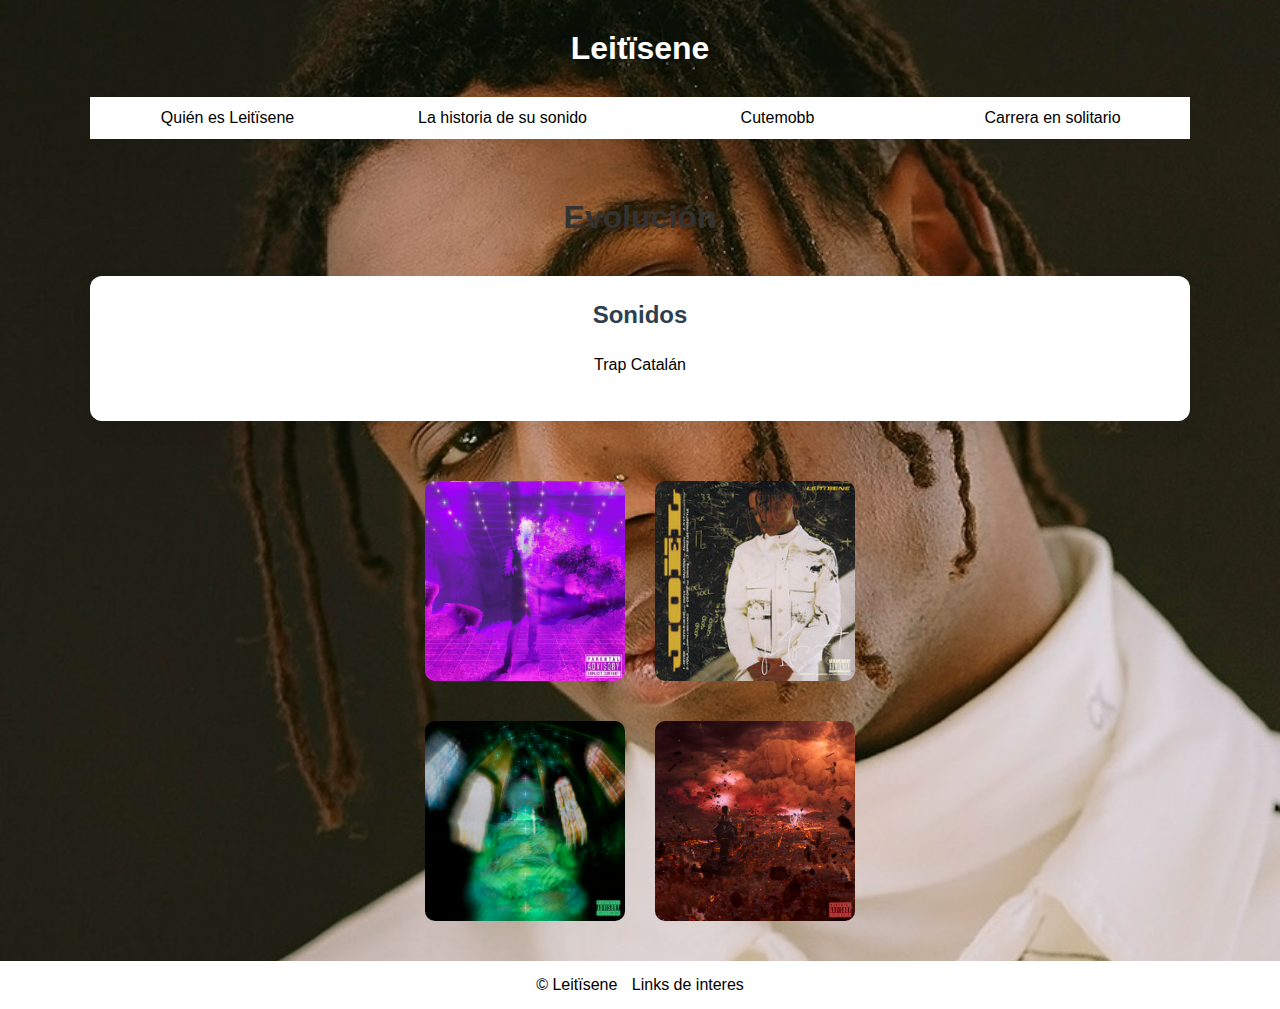
<file: index.html>
<!DOCTYPE html>
<html lang="es">
<head>
    <meta charset="UTF-8">
    <meta name="viewport" content="width=device-width, initial-scale=1.0">
    <meta name="description" content="El mejor artista de la escena española, con una huella única
    en esta escena,Leitïsene viene con un gran proyecto tras años de pausa para su gira">
    <meta name="keywords" content="leitïsene,cutemobb,riverland,conciertos,entradas,origen,edad,elite">
    <meta name="subject" content="música,R&B,hiphop,soul">
    <meta name="copyright" content="Jesús">
    <meta name="language" content="español">
    <meta name="author" content="Jesús">
    <meta name="robots" content="index,follow">
    <link rel="canonical" href="https://jesuuss.33.github.io">
    <link rel="stylesheet" href="leiti.css">
    <link rel="icon" href="favicon.ico" type="image/x-icon">
    <!--<link rel="icon" href="icono.png" type="image/png"sizes="32x32">
    <link rel="shortcut.icon" href="favicon.ico" type="image/x-icon"> (buena segunda opción)-->
    <!--las keywords son ignoradas por google y diversos buscadores-->

    <script type="application/ld+json">
  {
    "@context":"https://schema.org",
    "@type": "Article",
    "itemListElement": [

    {"@type":"ListItem",
    "position":"1",
    "name":"Principal",
    "item":"https://jesuuss33.github.io/"
}
]
  }

    </script>
    <title>Quién es Leitïsene</title>
</head>
<body>
    <h1>Leitïsene</h1>
    <nav> 
        <ol>
            
                <li><a link rel="stylesheet" href="indexbio.html">Quién es Leitïsene</a></li> 
                <li><a link rel="stylesheet" href="indexsonido.html">La historia de su sonido</a></li>
                <li><a link rel="stylesheet" href="indexcutemobb.html">Cutemobb</a></li>
                <li><a link rel="stylesheet" href="indexcsolo.html">Carrera en solitario</a></li>
                
                
        </ol>
        <section class="silo">
  <h1>Evolución</h1>

  <div class="silo-container">

    <div class="category">
      <h2>Sonidos</h2>
      <ul>
        <li><a href="trap catalan.html">Trap Catalán</a></li>
        
        <!--<li><a href="trap.html">Trap</a></li>
        <li><a href="AfroTrap.html">AfroTrap/R&B</a></li> -->
      </ul>
    </div>
    
    </nav>

<article>
  <a href="https://open.spotify.com/album/4Odxds1BYLdPKiOF65Mxcc?si=BOMpMFPFQUW7yXdMZe2APA">
    <img src="0x1900-000000-80-0-0.jpg" alt="Álbum Leitïsene">
  </a>

  <a href="https://open.spotify.com/intl-es/album/3quasfI8qx5OVONquIH9MW?si=4EgndaahQXWxKIwX2ZwxBQ">
    <img src="joel leitii.jpg" alt="Álbum Joel Leitii">
  </a>
</article>

<article>
  <a href="https://open.spotify.com/intl-es/album/288dbN2oGXvGGJHHqXi7P7?si=YxowK5wzSBKyErDC8oawcQ">
    <img src="jomleiti.jpg" alt="Álbum Jom Leiti">
  </a>

  <a href="https://open.spotify.com/album/2wyzZxG0EkN36PaaYHkhJy?si=7itBGO-LRV-9zKbzRUy58g">
    <img src="apocalipsi.jpg" alt="Álbum Apocalipsis">
  </a>
</article>
</body>
<footer>&copy; Leitïsene <a href="linksinteres.html">Links de interes</a></footer>
</html>
</file>
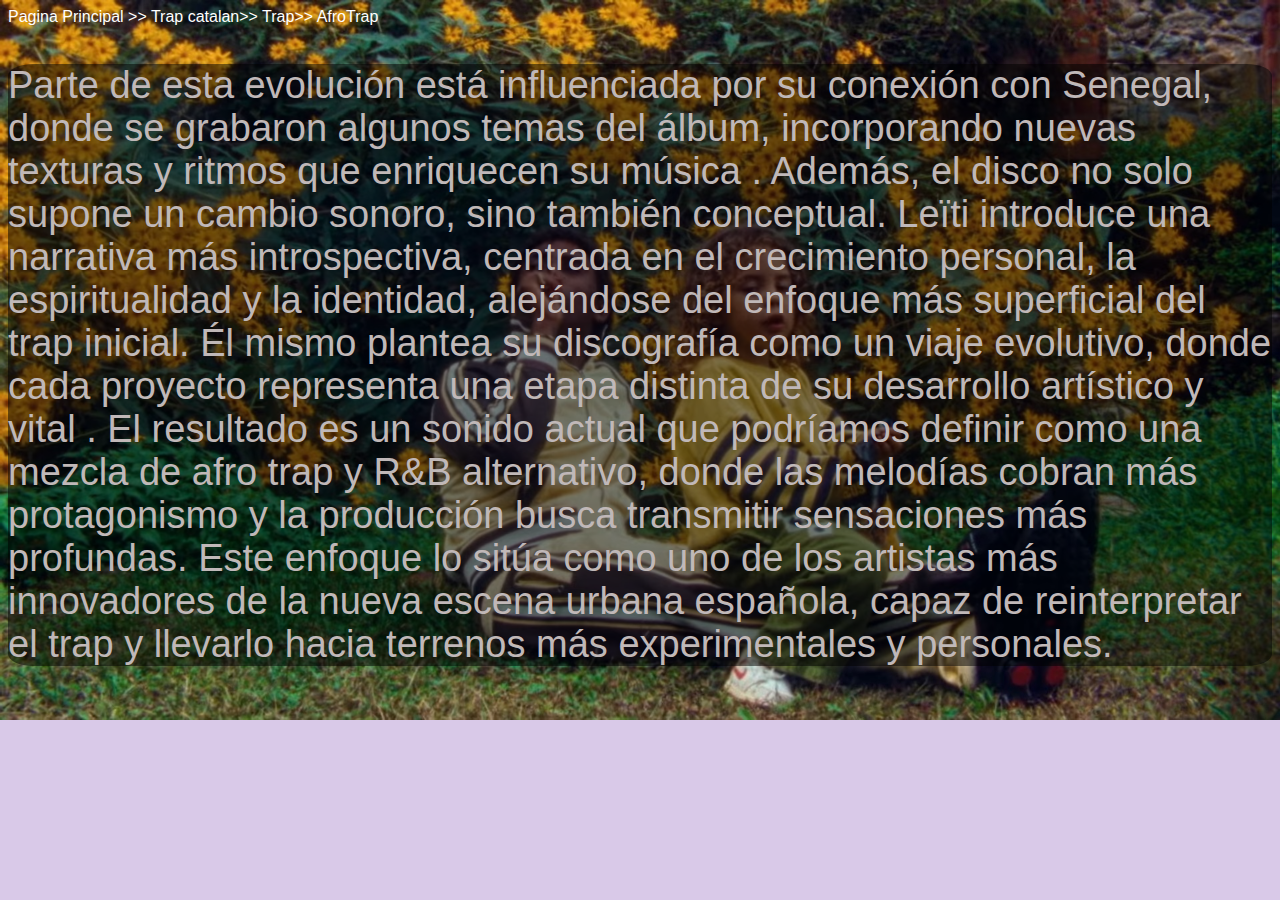
<file: AfroTrap.html>
<!DOCTYPE html>
<html lang="en">
<head>
    <meta charset="UTF-8">
    <meta name="viewport" content="width=device-width, initial-scale=1.0">
    <link rel="stylesheet" href="afrotrap.css">

        <script type="application/ld+json">
{
  "@context": "https://schema.org",
  "@type": "BreadcrumbList",
  "itemListElement": [
    {
      "@type": "ListItem",
      "position": 1,
      "name": "Inicio",
      "item": "https://jesuuss33.github.io/index.html"
    },
    {
      "@type": "ListItem",
      "position": 2,
      "name": "Blog",
      "item": "https://jesuuss33.github.io/trap%20catalan.html"
    },
    {
      "@type": "ListItem",
      "position": 3,
      "name": "SEO",
      "item": "https://jesuuss33.github.io/trap.html"
    },
    {
      "@type": "ListItem",
      "position": 4,
      "name": "Datos estructurados",
      "item": "https://jesuuss33.github.io/AfroTrap.html"
    }
  ]
}
</script>

    <title>AfroTrap/R&B</title>
</head>
<body>
<span>
            <a href="index.html">Pagina Principal <a>>></a></a>
             <a href="trap catalan.html">Trap catalan</a><a>>></a>
             <a href="trap.html">Trap</a><a>>></a>
             <a href="AfroTrap.html">AfroTrap</a>
        </span>
        <p>Parte de esta evolución está influenciada por su conexión con Senegal, donde se grabaron algunos temas del álbum, incorporando nuevas texturas y ritmos que enriquecen su música .

Además, el disco no solo supone un cambio sonoro, sino también conceptual. Leïti introduce una narrativa más introspectiva, centrada en el crecimiento personal, la espiritualidad y la identidad, alejándose del enfoque más superficial del trap inicial. Él mismo plantea su discografía como un viaje evolutivo, donde cada proyecto representa una etapa distinta de su desarrollo artístico y vital .

El resultado es un sonido actual que podríamos definir como una mezcla de afro trap y R&B alternativo, donde las melodías cobran más protagonismo y la producción busca transmitir sensaciones más profundas. Este enfoque lo sitúa como uno de los artistas más innovadores de la nueva escena urbana española, capaz de reinterpretar el trap y llevarlo hacia terrenos más experimentales y personales.

</p>
</body>
</html>
</file>
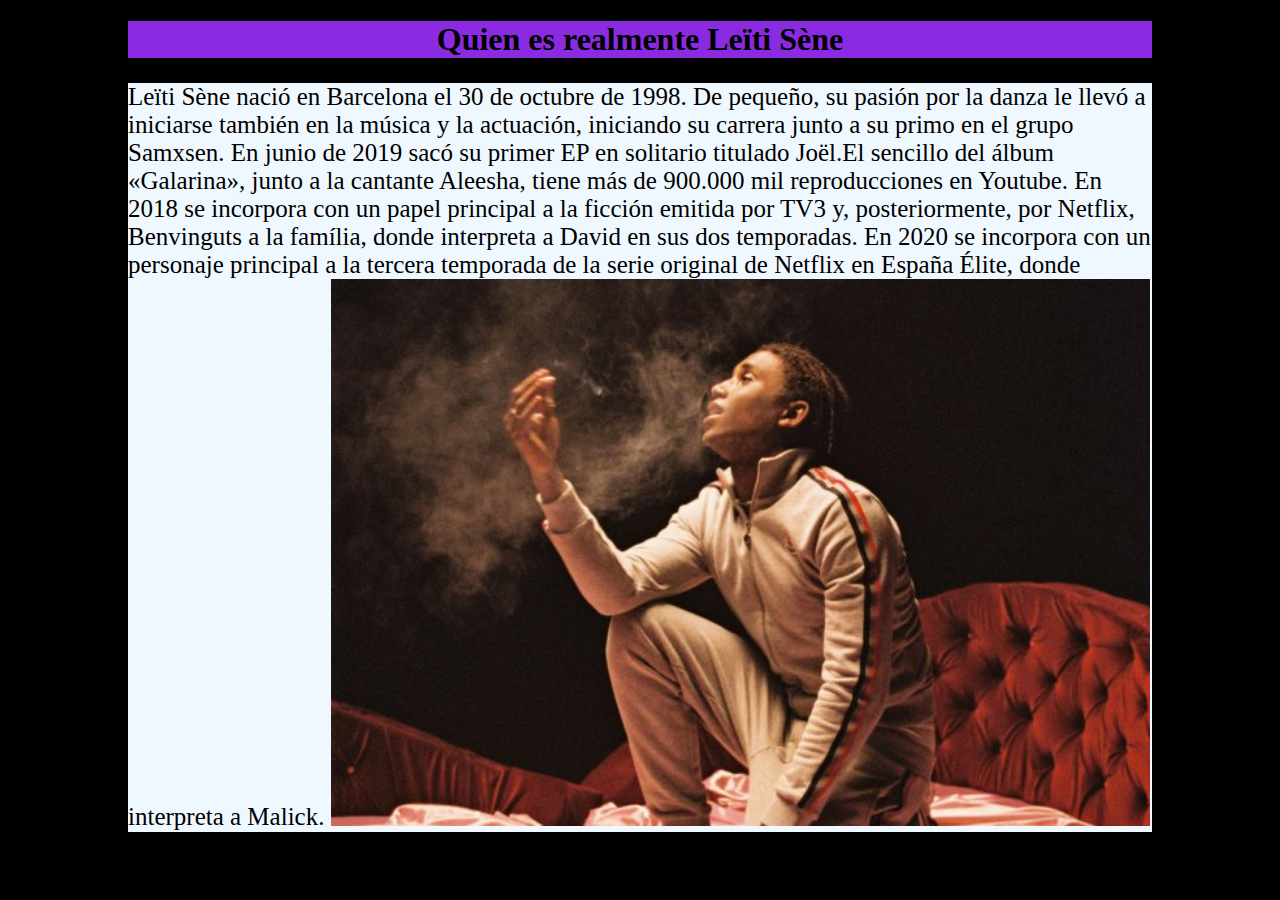
<file: indexbio.html>
<!DOCTYPE html>
<html lang="es">
<head>
    <meta charset="UTF-8">
    <meta name="viewport" content="width=device-width, initial-scale=1.0">
    <link rel="stylesheet" href="indexbio.css">
     <script type="application/ld+json">
  {
    "@context":"https://schema.org",
    "@type": "Article",
    "itemListElement": [

        {"@type":"ListItem",
    "position":"1",
    "name":"Inicio",
    "item":"https://jesuuss33.github.io/"
}

    {"@type":"ListItem",
    "position":"2",
    "name":"BioLeiti",
    "item":"https://jesuuss33.github.io/indexbio.html"
}
]
  }


      </script>
      <!-- Marcado JSON-LD generado por el Asistente para el marcado de datos estructurados de Google. -->
<script type="application/ld+json">
{
  "@context": "http://schema.org",
  "@type": "Article",
  "headline": "Quien es realmente Leïti Sène",
  "image": "https://jesuuss33.github.io/indexbio%20prueba.jpeg",
  "articleBody": "Leïti Sène nació en Barcelona el 30 de octubre de 1998. De pequeño, su pasión por la danza le llevó a iniciarse también en la música y la actuación, iniciando su carrera junto a su primo en el grupo Samxsen. En junio de 2019 sacó su primer EP en solitario titulado Joël.El sencillo del álbum «Galarina», junto a la cantante Aleesha, tiene más de 900.000 mil reproducciones en Youtube.\n        \n    En 2018 se incorpora con un papel principal a la ficción emitida por TV3 y, posteriormente, por Netflix, Benvinguts a la família, donde interpreta a David en sus dos temporadas. En 2020 se incorpora con un personaje principal a la tercera temporada de la serie original de Netflix en España Élite, donde interpreta a Malick."
}
</script>

      <title>Biografía</title>
</head>
<body>
    <h1>Quien es realmente Leïti Sène</h1>
    <p>Leïti Sène nació en Barcelona el 30 de octubre de 1998. De pequeño, su pasión por la danza le llevó a iniciarse también en la música y la actuación, iniciando su carrera junto a su primo en el grupo Samxsen. En junio de 2019 sacó su primer EP en solitario titulado Joël.El sencillo del álbum «Galarina», junto a la cantante Aleesha, tiene más de 900.000 mil reproducciones en Youtube.
        
    En 2018 se incorpora con un papel principal a la ficción emitida por TV3 y, posteriormente, por Netflix, Benvinguts a la família, donde interpreta a David en sus dos temporadas. En 2020 se incorpora con un personaje principal a la tercera temporada de la serie original de Netflix en España Élite, donde interpreta a Malick.

    <img src="indexbio prueba.jpeg" alt="" width="80%">
    </p>

</body>
</html>
</file>
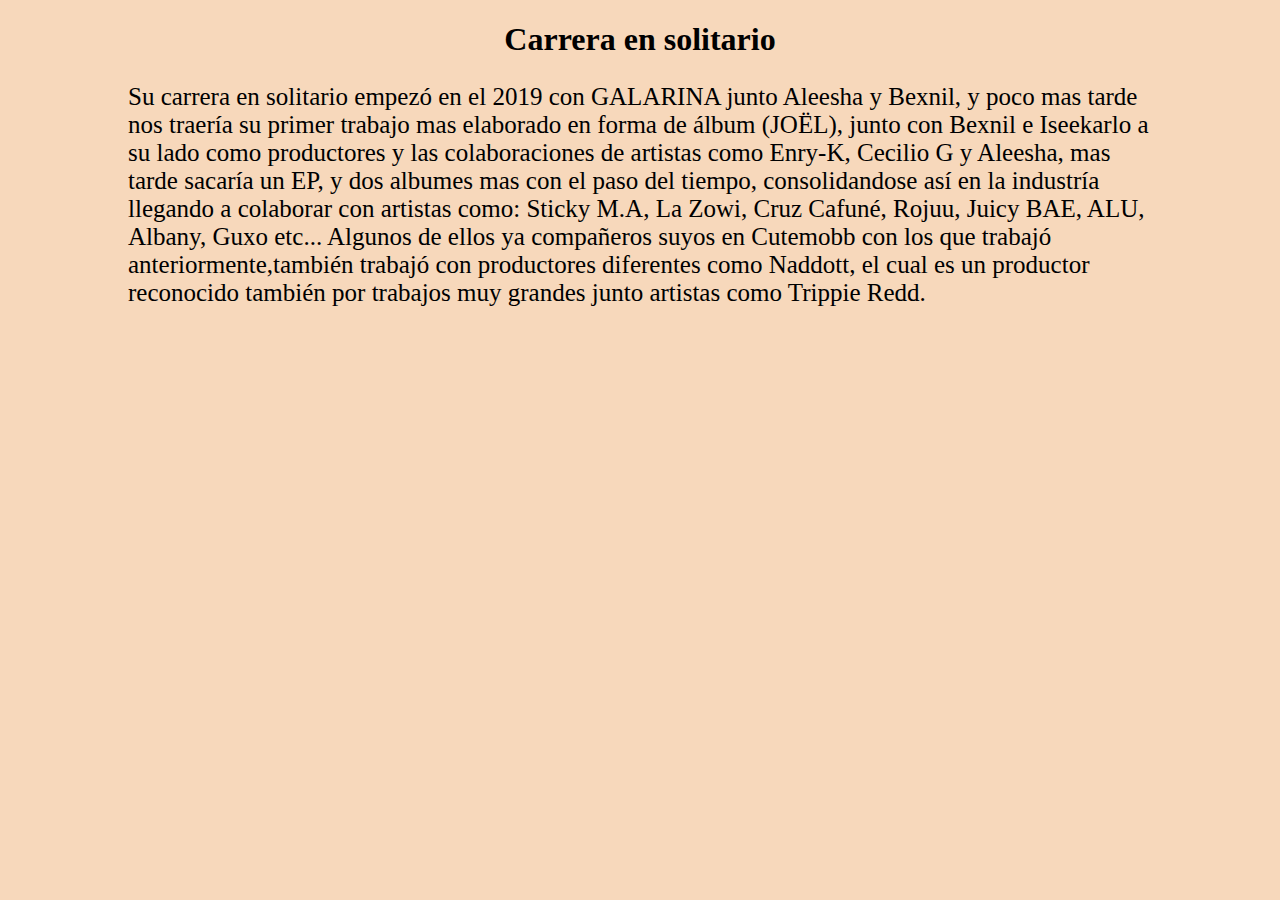
<file: indexcsolo.html>
<!DOCTYPE html>
<html lang="en">
<head>
    <meta charset="UTF-8">
    <meta name="viewport" content="width=device-width, initial-scale=1.0">
    <link rel="stylesheet" href="indexcsolo.css">
      <script type="application/ld+json">
  {
    "@context":"https://schema.org",
    "@type": "Article",
    "itemListElement": [

    {"@type":"ListItem",
    "position":"1",
    "name":"Inicio",
    "item":"https://jesuuss33.github.io/"
}
    {"@type":"ListItem",
    "position":"2",
    "name":"Inicio",
    "item":"https://jesuuss33.github.io/indexcsolo.html"
}
]
  }

    </script>
    <title>Carrera en solitario</title>
</head>
<body>
    <h1>Carrera en solitario</h1>
    <p>Su carrera en solitario empezó en el 2019 con GALARINA junto Aleesha y Bexnil, y poco mas tarde nos traería su primer trabajo mas elaborado en forma de álbum (JOËL), junto con Bexnil e Iseekarlo a su lado como productores y las colaboraciones de artistas como Enry-K, Cecilio G y Aleesha, mas tarde sacaría un EP, y dos albumes mas con el paso del tiempo, consolidandose así en la industría llegando a colaborar con artistas como: Sticky M.A, La Zowi, Cruz Cafuné, Rojuu, Juicy BAE, ALU, Albany, Guxo etc... 
    Algunos de ellos ya compañeros suyos en Cutemobb con los que trabajó anteriormente,también trabajó con productores diferentes como Naddott, el cual es un productor reconocido también por trabajos muy grandes junto artistas como Trippie Redd.

    </p>
</body>
</html>
</file>
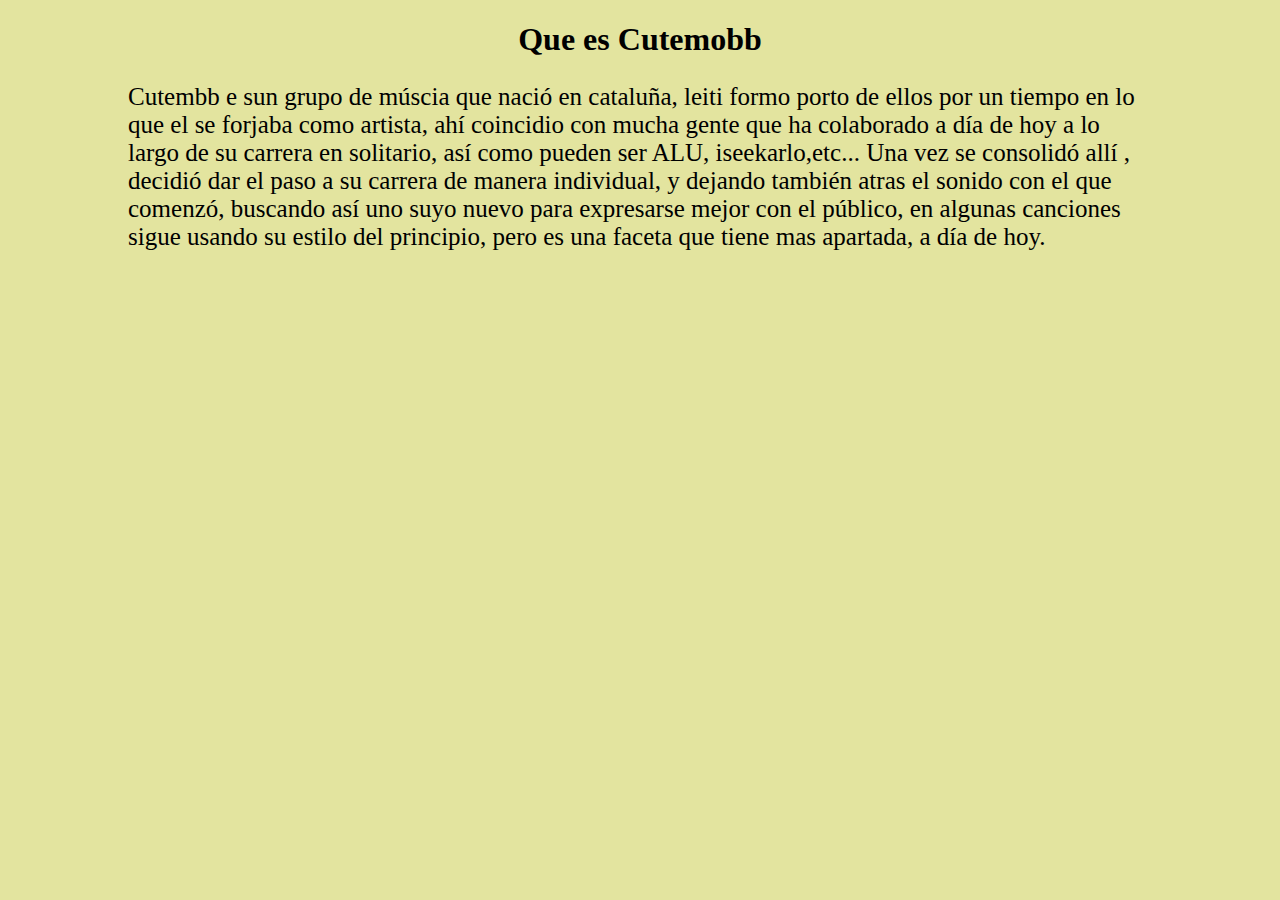
<file: indexcutemobb.html>
<!DOCTYPE html>
<html lang="en">
<head>
    <meta charset="UTF-8">
    <meta name="viewport" content="width=device-width, initial-scale=1.0">
    <link rel="stylesheet" href="indexcutemobb.css">
     <script type="application/ld+json">
  {
    "@context":"https://schema.org",
    "@type": "Article",
    "itemListElement": [

    {"@type":"ListItem",
    "position":"1",
    "name":"Inicio",
    "item":"https://jesuuss33.github.io/"
}
    {"@type":"ListItem",
    "position":"2",
    "name":"Inicio",
    "item":"https://jesuuss33.github.io/indexcutemobb.html"
}
]
  }

    </script>
    <title>Cutemobb</title>
</head>
<body>
    <h1>Que es Cutemobb</h1>
    <p>Cutembb e sun grupo de múscia que nació en cataluña, leiti formo porto de ellos por un tiempo en lo que el se forjaba como artista, ahí coincidio con mucha gente que ha colaborado a día de hoy a lo largo de su carrera en solitario, así como pueden ser ALU, iseekarlo,etc...
    Una vez se consolidó allí , decidió dar el paso a su carrera de manera individual, y dejando también atras el sonido con el que comenzó, buscando así uno suyo nuevo para expresarse mejor con el público, en algunas canciones sigue usando su estilo del principio, pero es una faceta que tiene mas apartada, a día de hoy.
    </p>
</body>
</html>
</file>
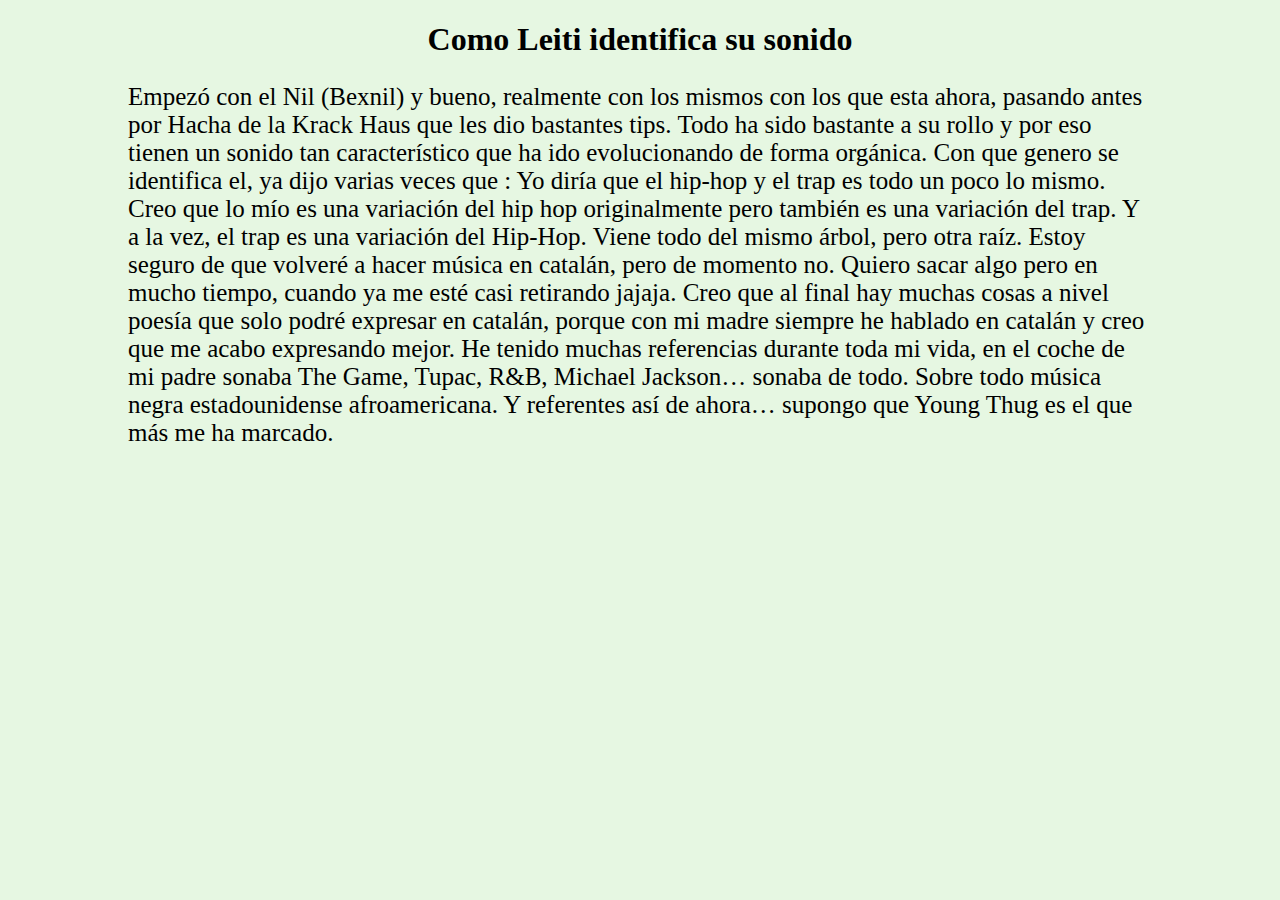
<file: indexsonido.html>
<!DOCTYPE html>
<html lang="en">
<head>
    <meta charset="UTF-8">
    <meta name="viewport" content="width=, initial-scale=1.0">
    <link rel="stylesheet" href="indexsonido.css">
    
    <script type="application/ld+json">
  {
    "@context":"https://schema.org",
    "@type": "Article",
    "itemListElement": [

    {"@type":"ListItem",
    "position":"1",
    "name":"Inicio",
    "item":"https://jesuuss33.github.io/"
}
    {"@type":"ListItem",
    "position":"2",
    "name":"Inicio",
    "item":"https://jesuuss33.github.io/indexsonido.html"
}
]
  }

    </script>

    <title>Su Propio Sonido</title>
</head>
<body>
    <h1>Como Leiti identifica su sonido</h1>
<p>Empezó con el Nil (Bexnil) y bueno, realmente con los mismos con los que esta ahora, pasando antes por Hacha de la Krack Haus que les dio bastantes tips. Todo ha sido bastante a su rollo y por eso tienen un sonido tan característico que ha ido evolucionando de forma orgánica.

Con que genero se identifica el, ya dijo varias veces que : Yo diría que el hip-hop y el trap es todo un poco lo mismo. Creo que lo mío es una variación del hip hop originalmente pero también es una variación del trap. Y a la vez, el trap es una variación del Hip-Hop. Viene todo del mismo árbol, pero otra raíz.

Estoy seguro de que volveré a hacer música en catalán, pero de momento no. Quiero sacar algo pero en mucho tiempo, cuando ya me esté casi retirando jajaja. Creo que al final hay muchas cosas a nivel poesía que solo podré expresar en catalán, porque con mi madre siempre he hablado en catalán y creo que me acabo expresando mejor.

He tenido muchas referencias durante toda mi vida, en el coche de mi padre sonaba The Game, Tupac, R&B, Michael Jackson… sonaba de todo. Sobre todo música negra estadounidense afroamericana. Y referentes así de ahora… supongo que Young Thug es el que más me ha marcado.
</p>
</body>
</html>
</file>
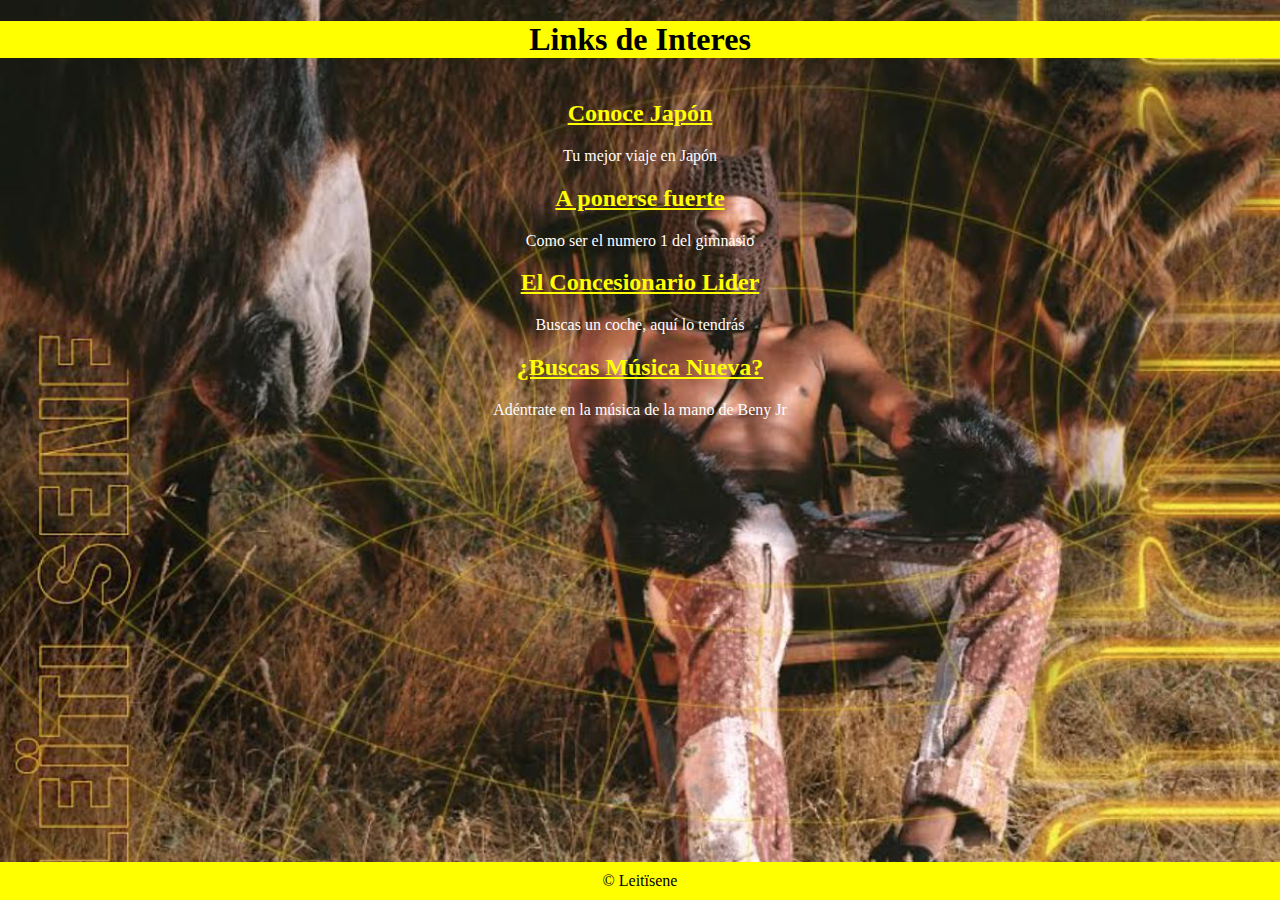
<file: linksinteres.html>
<!DOCTYPE html>
<html lang="en">
<head>
    <meta charset="UTF-8">
    <meta name="viewport" content="width=device-width, initial-scale=1.0">
    <link rel="stylesheet" href="linksinteres.css">
         <script type="application/ld+json">
  {
    "@context":"https://schema.org",
    "@type": "Article",
    "itemListElement": [

        {"@type":"ListItem",
    "position":"1",
    "name":"Inicio",
    "item":"https://jesuuss33.github.io/"
}

    {"@type":"ListItem",
    "position":"2",
    "name":"BioLeiti",
    "item":"https://jesuuss33.github.io/linksinteres.html"
}
]
  }
      </script>
    <title>Links</title>
</head>
<body>
    
    <h1>Links de Interes</h1>
    <div>
        <h2><a href="https://naialaa.github.io/">Conoce Japón</a></h2>
        <p>Tu mejor viaje en Japón</p>

        <h2> <a href="https://aitormoulet.github.io/">A ponerse fuerte</a></h2>
        <p>Como ser el numero 1 del gimnasio</p>

        <h2><a href="https://pabloventero.github.io/">El Concesionario Lider</a></h2>
        <p>Buscas un coche, aquí lo tendrás</p>

        <h2> <a href="https://alvarodolz05.github.io/">¿Buscas Música Nueva?</a></h2>
        <p>Adéntrate en la música de la mano de Beny Jr</p>
    </div>
    
</body>
<footer>&copy; Leitïsene </footer>
</html>
</file>
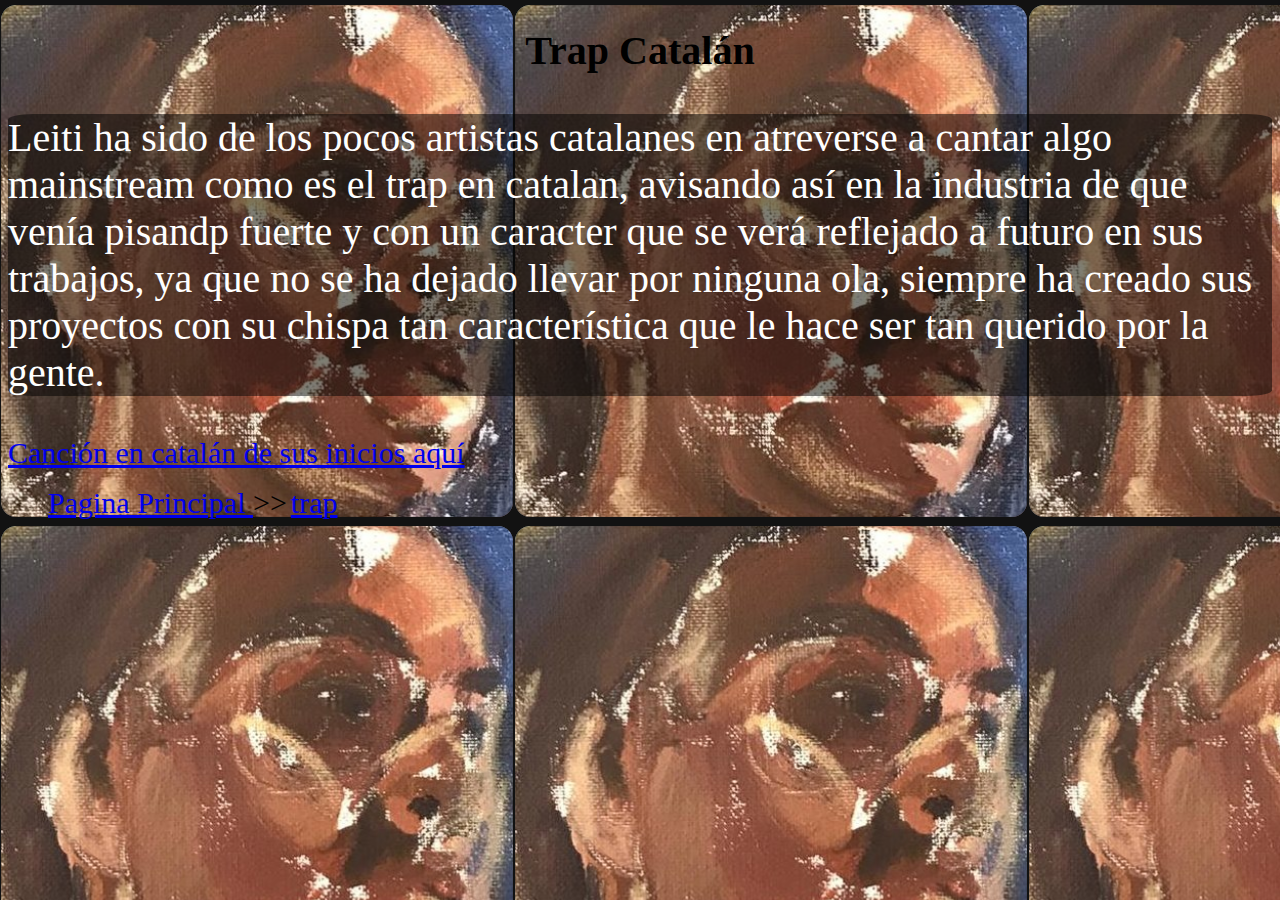
<file: trap catalan.html>
<!DOCTYPE html>
<html lang="en">
<head>
    <meta charset="UTF-8">
    <meta name="viewport" content="width=device-width, initial-scale=1.0">
    <link rel="stylesheet" href="trap catalaa.css">
      <script type="application/ld+json">
  {
    "@context":"https://schema.org",
    "@type": "Article",
    "itemListElement": [

    {"@type":"ListItem",
    "position":"1",
    "name":"TrapCatalan",
    "item":"https://jesuuss33.github.io/"
}
]
  }


    </script>

      <!-- Marcado JSON-LD generado por el Asistente para el marcado de datos estructurados de Google. -->
<script type="application/ld+json">
{
  "@context": "http://schema.org",
  "@type": "Article",
  "headline": "Leiti",
  "author": {
    "@type": "Person",
    "name": "Jesus"
  },
  "datePublished": "Inserta una fecha/hora válida con formato ISO 8601 aquí. Ejemplos: 2015-07-27 o 2015-07-27T15:30",
  "image": "",
  "articleBody": "Leiti"
}
</script>
    <title>Trap Catalán</title>
</head>
<body>
    <h1>Trap Catalán</h1>
    <p>Leiti ha sido de los pocos artistas catalanes en atreverse a cantar algo mainstream como es el trap en catalan, avisando
        así en la industria de que venía pisandp fuerte y con un caracter que se verá reflejado a futuro en sus trabajos,
        ya que no se ha dejado llevar por ninguna ola, siempre ha creado sus proyectos con su chispa tan característica que le hace
        ser tan querido por la gente. 
       
    </p>
     <a href="https://soundcloud.com/saucysene/tranki-que-tot-nira-be-prod-by-bexnil?ref=clipboard&p=i&c=0&si=FEAA0082CD4A471C85DDC578AB610A41&utm_source=clipboard&utm_medium=text&utm_campaign=social_sharing">Canción en catalán de sus inicios aquí</a>
    <ol>
        <span>
            <a href="index.html">Pagina Principal <a>>></a></a>
             <a href="trap.html">trap</a>
        </span>
    </ol>
    
</body>
</html>
</file>
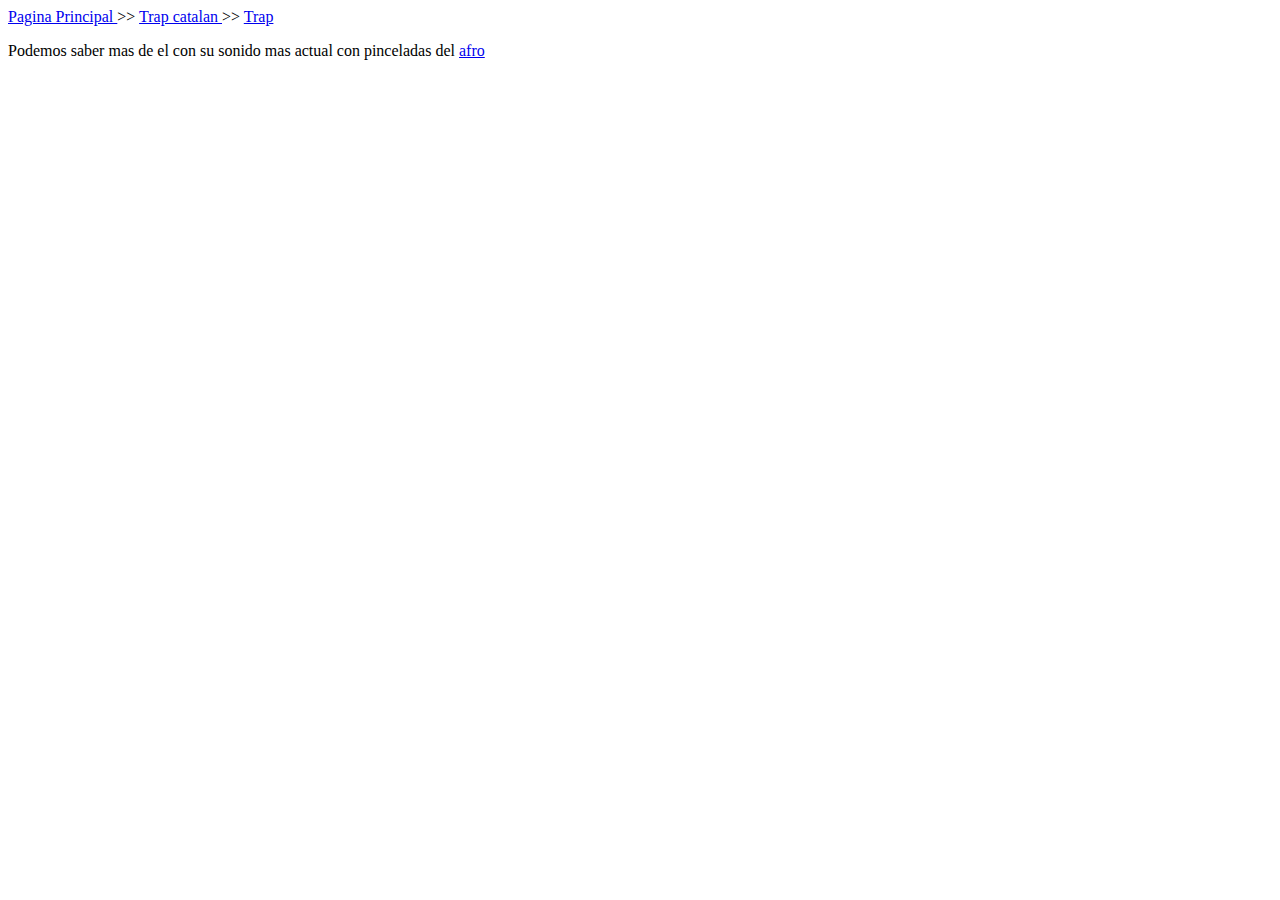
<file: trap.html>
<!DOCTYPE html>
<html lang="en">
<head>
    <meta charset="UTF-8">
    <meta name="viewport" content="width=device-width, initial-scale=1.0">
    <title>trap</title>
</head>
<body>
    
    <span>
            <a href="index.html">Pagina Principal <a>>></a></a>
             <a href="trap catalan.html">Trap catalan <a>>></a></a>
             <a href="trap.html">Trap</a>
        </span>
        <p>Podemos saber mas de el con su sonido mas actual con pinceladas del <a href="AfroTrap.html">afro</a></p>
</body>
</html>
</file>
<file: leiti.css>
*{
  margin:0;
  padding:0;
  box-sizing:border-box;
}


body{
  background-color: rgb(179,147,209,0.5);
  background-image:url(leitibg.jpg);
  background-repeat:no-repeat;
  background-size:cover;
  font-family: Arial, Helvetica, sans-serif;
}


h1{
  text-align:center;
  color:white;
  margin:30px 0;
}

/* NAV*/

nav{
  max-width:1100px;
  margin:auto;
}

nav ol{
  display:flex;
  flex-wrap:wrap;
  list-style:none;
}

nav li{
  flex:1;
  background:white;
  padding:12px;
  text-align:center;
  transition:0.3s;
}

nav li:hover{
  background-color:blueviolet;
}

nav a{
  text-decoration:none;
  color:black;
  font-weight:500;
}

nav li:hover a{
  color:white;
}

/* SILO*/

.silo{
  max-width:1100px;
  margin:60px auto;
  text-align:center;
}

.silo h1{
  margin-bottom:40px;
  color:#333;
}

.silo-container{
  display:grid;
  grid-template-columns:repeat(auto-fit,minmax(250px,1fr));
  gap:25px;
}

.category{
  background:white;
  border-radius:12px;
  padding:25px;
  box-shadow:0 8px 20px rgba(0,0,0,0.08);
  transition:0.3s;
}

.category:hover{
  transform:translateY(-5px);
}

.category h2{
  margin-bottom:15px;
  color:#2c3e50;
}

.category ul{
  list-style:none;
}

.category li{
  margin:10px 0;
}

.category a{
  text-decoration:none;
  color:black;
  font-weight:500;
}

.category a:hover{
  text-decoration:underline;
}

/* ALBUMES DEL PAPI LEITISENE*/

article{
  display:flex;
  justify-content:center;
  gap:30px;
  flex-wrap:wrap;
  margin:40px auto;
  max-width:1100px;
}

article img{
  width:100%;
  max-width:200px;
  height:auto;
  border-radius:10px;
  transition:0.3s;
  display:block;
}

article img:hover{
  transform:scale(1.05);
}

/* FOOTER */

footer{
  background:white;
  padding:15px;
  text-align:center;
  margin-top:40px;
}

footer a{
  text-decoration:none;
  color:black;
  margin-left:10px;
}

footer a:hover{
  background:black;
  color:white;
  padding:5px 8px;
  border-radius:5px;
}

/* RESPONSIVE TABLET */

@media (max-width:768px){
   body{
    background-color: transparent;
  }
  nav ol{
    flex-direction:column;
  }

  article{
    flex-direction:column;
    align-items:center;
  }

  article img{
    width:80%;
  }

  .silo{
    padding:20px;
  }

}

/* RESPONSIVE MOVIL (OBLIGATORIO <480px) */

@media (max-width:480px){

  nav ol{
    flex-direction:column;
  }

  article{
    display:grid;
    grid-template-columns:1fr;
    gap:20px;
    padding:0 15px;
  }

  article img{
    width:100%;
    max-width:300px;
    margin:auto;
  }

  h1{
    font-size:22px;
  }

}
</file>
<file: afrotrap.css>
body{
  background-color: rgb(179,147,209,0.5);
  background-image:url(LEITIAFRO.jpg);
  background-repeat:no-repeat;
  background-size:cover;
  font-family: Arial, Helvetica, sans-serif;
}
a{
    text-decoration: none;
    color: white;
}
p{
    color: rgb(192, 184, 184);
    font-size: 38px;
  background-color: rgba(0, 0, 0, 0.5);
  border-radius: 2%;
}
p>a{
    color: yellow;
}
</file>
<file: indexbio.css>
body {
    background: #000;
width: 80%;
   margin: auto;
}
h1{
    text-align: center;
    background-color: blueviolet;
    color: rgb(0, 0, 0);
}
p{
    background-color: aliceblue;
    font-size: 25px;
}
</file>
<file: indexcsolo.css>
body {
    background: #f7d8bb;
width: 80%;
   margin: auto;
}
h1{
    text-align: center;
    color: rgb(0, 0, 0);
}
p{
    font-size: 25px;
}
img{
align-items: center;
padding: 100px;
}
</file>
<file: indexcutemobb.css>
body {
    background: #e3e49f;
width: 80%;
   margin: auto;
}
h1{
    text-align: center;
    color: rgb(0, 0, 0);
}
p{
    font-size: 25px;
}
img{
align-items: center;
padding: 100px;
}
</file>
<file: indexsonido.css>
body {
    background: #e6f7e2;
width: 80%;
   margin: auto;
}
h1{
    text-align: center;
    color: rgb(0, 0, 0);
}
p{
    font-size: 25px;
}
img{
align-items: center;
padding: 100px;
}
</file>
<file: linksinteres.css>
html, body {
    height: 100%;
    margin: 0;
}
body {
    display: flex;
    flex-direction: column;
    border: 10px;
    color: black;
    background-image: url(leitilinks.jpg);
    background-repeat: no-repeat;
    background-size: cover;
}
h1 {
    text-align: center;
    background-color: yellow;
}
div{
    flex: 1;
    text-align: center;
}
h2 > a {
    color: yellow;
}
div > p {
    color: white;
}
h1:hover {
    color: rgb(124, 124, 111);
}
footer {
    background-color: yellow;
    text-align: center;
    padding: 10px;
}
</file>
<file: trap catalaa.css>
body{
    background-image:url(trap\ catala.png)
}
a:nth-of-type(2){
    font-size: 30px;
}
a:nth-of-type(3){
    font-size: 30px;
}
a:nth-of-type(1){
font-size: 30px;
}
a:nth-of-type(5){
font-size: 30px;
}
a:nth-of-type(4){
font-size: 30px;
}

p{
    color: rgb(255, 255, 255);
    font-size: 40px;
  background-color: rgba(0, 0, 0, 0.5);
  border-radius: 2%;
}
h1{
    text-align: center;
    font-size: 40px;
}
</file>
